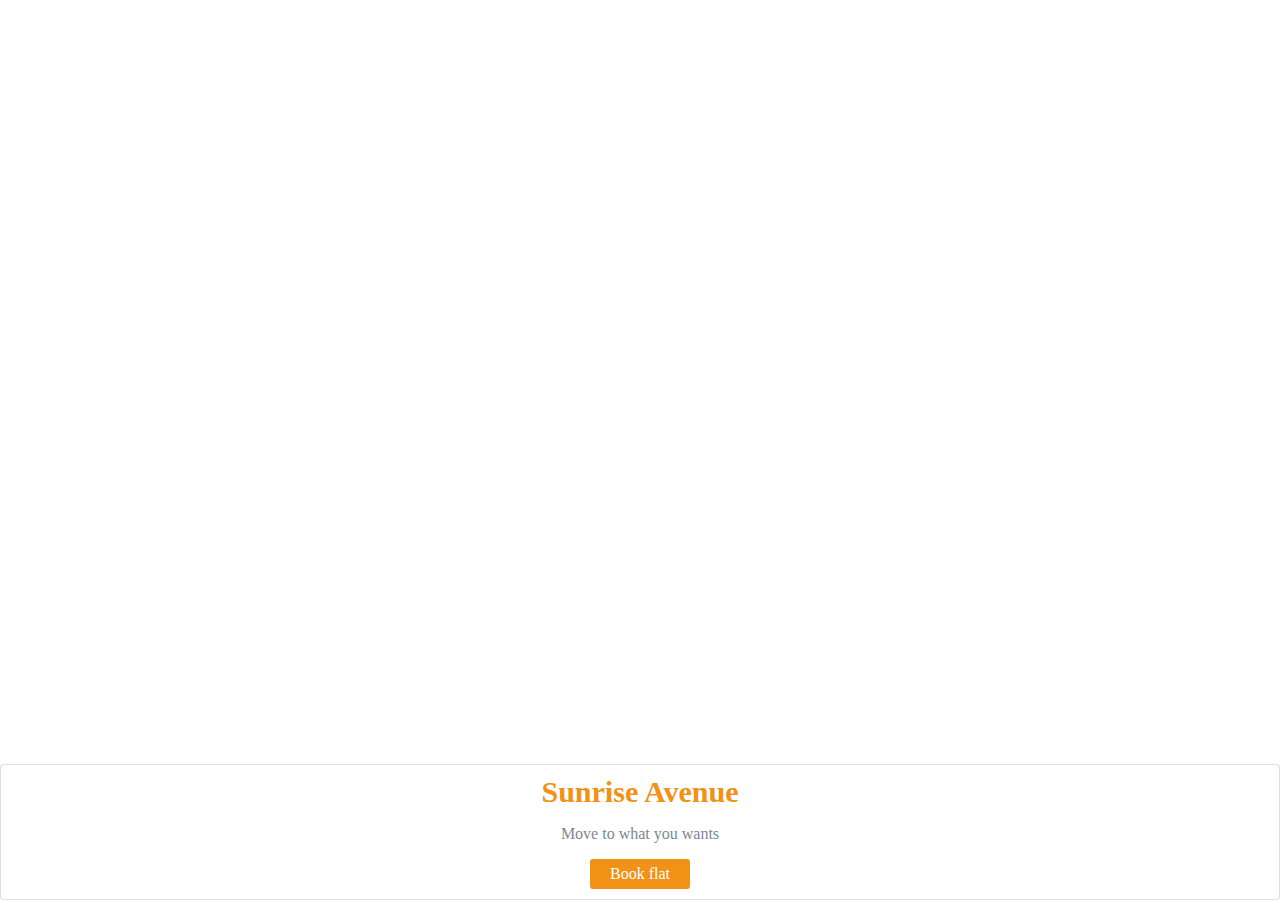
<file: booking/index.html>
<!DOCTYPE html>
<html lang="en">
  <head>
    <meta charset="UTF-8" />
    <meta name="viewport" content="width=device-width, initial-scale=1.0" />
    <link rel="stylesheet" href="./style.css" />
    <title>Document</title>
  </head>
  <body>
    <div class="sectionone">
      <div class="background1">
        <div class="card">
          <h1 class="head text-center">Sunrise Avenue</h1>
          <p class="para text-center">Move to what you wants</p>
          <div class="button_div">
            <a
              class="button"
              href="./index2.html"
            >
              <span> Book flat </span>
            </a>
          </div>
        </div>
      </div>
    </div>
  </body>
</html>
</file>
<file: booking/style.css>
*{
    margin: 0;
    padding: 0;
    box-sizing: border-box;
}

.background1{
    background-image: url("https://assets.ccbp.in/frontend/static-website/flats-list-bg.png");
    height: 100vh;
    background-size: cover;
    position: relative;
}

.card{
    border-top-left-radius: 10px;
    border-top-right-radius: 10px;
    padding: 10px;
    position: absolute;
    width: 100vw;
    bottom: 0px;
    display: -ms-flexbox;
    display: flex;
    -ms-flex-direction: column;
    flex-direction: column;
    min-width: 0;
    word-wrap: break-word;
    background-color: #fff;
    background-clip: border-box;
    border: 1px solid rgba(0,0,0,.125);
    border-radius: .25rem;
}

.head {
    color: #f19116;
    font-family: bree serif;
    font-size: 30px;
    text-align: center !important;
    margin-bottom: 1rem;
}

.para {
    font-family: bree serif;
    color: #7b8794;
    text-align: center !important;
    margin-bottom: 1rem;
}

.button {
    color: white;
    background-color: #f19116;
    border-radius: 3px;
    border-width: 0px;
    width: 100px;
    height: 30px;
    cursor: pointer;
}

.button{
    text-decoration: none;
    color: white;
    display: flex;
    justify-content: center;
    align-items: center;
}

.head1{
    color: black;
}

.button_div{
    display: flex;
    justify-content: center;
}

.background2 {
    background-color: #222222;
    font-family: bree serif;
    background-size: cover;
}

.card1 {
    border-radius: 8px;
    margin: 8px;
    display: flex;
    background-color: white;
}

.pic {
    height: 160px;
    width: 80;
}

img {
    vertical-align: middle;
    border-style: none;
}

.in{
    padding: 5px;
}

.card_in_div{
    display: flex;
}

.para .para1{
    text-align: left;
}
</file>
